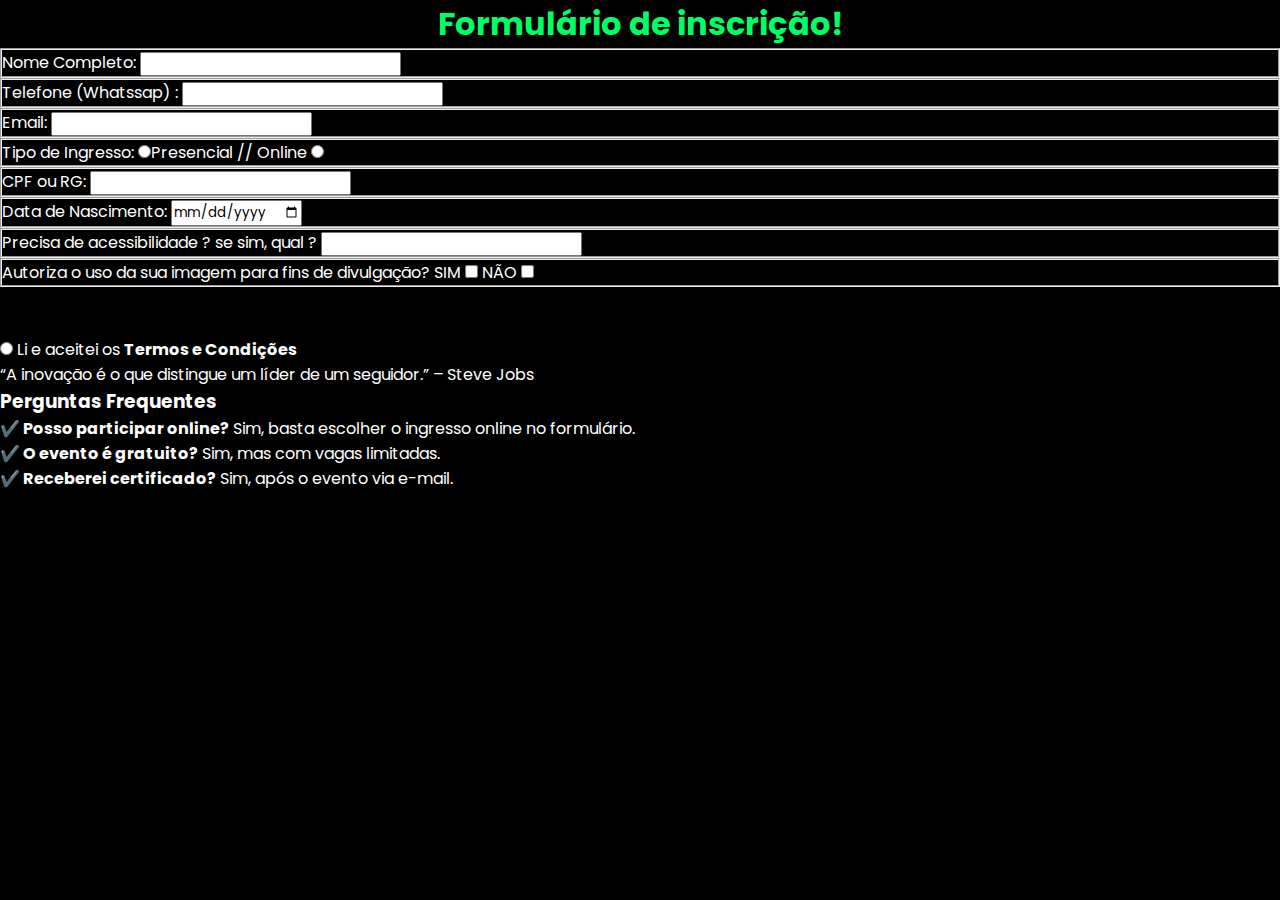
<file: formulario.html>
<!DOCTYPE html>
<html lang="pt-BR">
<head>
  <meta charset="UTF-8">
  <title>Formulário</title>
  <link rel="stylesheet" href="style.css">
</head>
<body>
   <center> 
  <h1 style="color: #00ff66;;"> Formulário de inscrição!</h1>
  </center>



<fieldset> 
   Nome Completo: 
   <input type="text">
</fieldset>

<fieldset> 
   Telefone (Whatssap) : 
   <input type="number">
</fieldset>

<fieldset> 
   Email: 
   <input type="text">
</fieldset>

<fieldset> 
   Tipo de Ingresso: 
  <input type="radio" name="opcao">Presencial  //  Online <input type="radio" name="opcao">
</fieldset>

<fieldset>
   CPF ou RG:
   <input type="number">
</fieldset>

<fieldset>
  Data de Nascimento:
   <input type="date">
</fieldset>

<fieldset>
   Precisa de acessibilidade ? se sim, qual ?
   <input type="text">
</fieldset>

<fieldset>
   Autoriza o uso da sua imagem para fins de divulgação? 
    SIM  <input type="checkbox">     NÃO  <input type="checkbox">

</fieldset>

<div class="barra-luz"></div>
<br>
<br>

   <input type="radio" name="opcao"> Li e aceitei os <strong> Termos e Condições </strong>






<blockquote class="frase">
  “A inovação é o que distingue um líder de um seguidor.” – Steve Jobs
</blockquote>

<div class="faq">
  <h3>Perguntas Frequentes</h3>
  <p><strong>✔️ Posso participar online?</strong> Sim, basta escolher o ingresso online no formulário.</p>
  <p><strong>✔️ O evento é gratuito?</strong> Sim, mas com vagas limitadas.</p>
  <p><strong>✔️ Receberei certificado?</strong> Sim, após o evento via e-mail.</p>
</div>









</body>
</html>
</file>
<file: style.css>
@import url('https://fonts.googleapis.com/css2?family=Poppins:wght@400;500;600&display=swap');

* {
  margin: 0;
  padding: 0;
  box-sizing: border-box;
  font-family: "Poppins", sans-serif;
}

body {
  background-color: #000;
  color: #fff;
}

/* wrapper da barra de pesquisa */
.search-bar-wrapper {
  position: relative;
  width: 100%;
  padding: 20px 0 10px;
}

/* logo fixa à esquerda */
.logo {
  position: absolute;
  left: 20px;
  top: 50%;
  transform: translateY(-50%);
  display: flex;
  align-items: center;
  gap: 8px;
  font-weight: bold;
  font-size: 30px;
  color: #ffffff;
  cursor: pointer;
}

/* centralização da barra */
.search-bar {
  display: flex;
  align-items: center;
  justify-content: center;
  margin: 0 auto;
  gap: 20px;
  max-width: 700px;
}



/* icone casa */
.search-bar i.fa-house {
  font-size: 20px;
  color: #fff;
  cursor: pointer;
}

.search-bar i.fa-house:hover{
  color: #646464;
  transition: 0.3s;

}

/* campo de busca */
.search-input-wrapper {
  position: relative;
  flex-grow: 1;
  max-width: 600px;
  width: 100%;
}

.search-input-wrapper input {
  width: 100%;
  padding: 10px 15px 10px 40px;
  border-radius: 20px;
  border: none;
  outline: none;
  font-size: 16px;
  color: #000;
  background-color: #121212;
}

.search-input-wrapper input:focus {
  background-color: #313131;
  transition: 0.2s;
}

/* header fixo no topo à direita */
.search-icon {
  position: absolute;
  top: 50%;
  left: 10px;
  transform: translateY(-50%);
  font-size: 16px;
  color: #313131;
}

.top-right-header {
  position: fixed;
  top: 10px;
  right: 20px;
  display: flex;
  align-items: center;
  gap: 20px;
  z-index: 999;
  color: #5c5c5c;
  padding: 15px;
}

.install {
  display: flex;
  align-items: center;
  font-weight: bold;
  font-size: 14px;
}

.install .icon {
  width: 16px;
  margin-right: 5px;
}

.icons {
  display: flex;
  align-items: center;
  gap: 15px;
}

.icon {
  width: 20px;
  cursor: pointer;
}

.profile {
  width: 30px;
  height: 30px;
  border-radius: 50%;
}

.notification {
  position: relative;
}

.icon-button {
  background: none;
  border: none;
  color: #5c5c5c;
  font-size: 18px;
  cursor: pointer;
  display: flex;
  align-items: center;
  justify-content: center;
  padding: 5px;
  border-radius: 5px;
  transition: background-color 0.2s;
}

.icon-button:hover {
  background-color: rgba(255, 255, 255, 0.1);
}




/* layout principal */
.conteiner {
  display: flex;
  height: calc(100vh - 80px);
  gap: 10px;
  padding: 10px;
}

.conteiner-left, .conteiner-main {
  background-color: #121212;
  border-radius: 15px;
  padding: 10px;
  display: flex;
  flex-direction: column;
  gap: 10px;
}

.conteiner-left {
  width: 20%;
}

.conteiner-main {
  width: 80%;
}

/* responsividade */
@media (max-width: 768px) {
  .conteiner {
    flex-direction: column;
    height: auto;
  }

  .conteiner-left, .conteiner-main {
    width: 100%;
  }

  .search-bar {
    flex-direction: column;
    gap: 10px;
  }

  .logo {
    position: static;
    transform: none;
    justify-content: center;
    margin-bottom: 10px;
  }
}

/* container da barra lateral esquerda */
.sidebar-left {
  display: flex;
  flex-direction: column;
  gap: 15px;
  height: 100%;
}

/* cabeçalho da biblioteca */
.library-header {
  display: flex;
  justify-content: space-between;
  align-items: center;
}

.library-header h2 {
  font-size: 18px;
}

.create-btn {
  background: none;
  border: none;
  color: #fff;
  font-weight: bold;
  cursor: pointer;
  display: flex;
  align-items: center;
  gap: 5px;
}

/* filtros */
.library-filters {
  display: flex;
  gap: 10px;
}

.library-filters button {
  background-color: #282828;
  border: none;
  color: #fff;
  padding: 5px 10px;
  border-radius: 20px;
  font-size: 14px;
  cursor: pointer;
}

/* busca e ordenação */
.library-search-sort {
  display: flex;
  justify-content: space-between;
  align-items: center;
  color: #b3b3b3;
}

/* lista */
.library-list {
  list-style: none;
  overflow-y: auto;
  max-height: 100%;
  display: flex;
  flex-direction: column;
  gap: 15px;
  padding-right: 5px;
}

.library-list li:hover{
    background-color: #313131;
}

.library-list li {
  display: flex;
  gap: 10px;
  align-items: center;
  cursor: pointer;
}

.library-list li img {
  width: 48px;
  height: 48px;
  border-radius: 6px;
  object-fit: cover;
}

.library-list li div {
  display: flex;
  flex-direction: column;
}

.library-list li strong {
  font-size: 14px;
  white-space: nowrap;
  overflow: hidden;
  text-overflow: ellipsis;
}

.library-list li p {
  font-size: 12px;
  color: #b3b3b3;
}




.main-content {
  padding: 20px;
  background-color: #121212;
  color: #fff;
  overflow-y: auto;
}

/* Botões de filtro */
.filter-buttons {
  display: flex;
  gap: 10px;
  margin-bottom: 20px;
}

.filter-buttons button {
  padding: 6px 16px;
  background-color: #2a2a2a;
  border: none;
  border-radius: 999px;
  color: #fff;
  cursor: pointer;
}

.filter-buttons button.active {
  background-color: #fff;
  color: #000;
}

/* lista horizontal */
.quick-playlists {
  display: flex;
  gap: 12px;
  overflow-x: auto;
  margin-bottom: 30px;
}


.playlist-item {
  background: #242424;
  padding: 10px;
  display: flex;
  align-items: center;
  gap: 10px;
  min-width: 250px;
  border-radius: 8px;
  cursor: pointer;
}

.playlist-item img {
  width: 48px;
  height: 48px;
  border-radius: 4px;
}

.playlist-item:hover{
    background-color: #313131;
}

/* sessões sextou, feito para... */
.section {
  margin-bottom: 40px;
  
}

.section-header {
  display: flex;
  justify-content: space-between;
  align-items: center;
  margin-bottom: 20px;
}

.section-header h2 {
  font-size: 24px;
}

.section-header a {
  font-size: 14px;
  color: #b3b3b3;
  text-decoration: none;
}

/* cards de musica */
.card-list {
  display: flex;
  gap: 20px;
  flex-wrap: wrap;
}

.music-card {
  background: #181818;
  padding: 16px;
  border-radius: 8px;
  width: 180px;
  cursor: pointer;
  transition: background 0.3s;
}

.music-card:hover {
  background: #282828;
}

.music-card img {
  width: 100%;
  border-radius: 4px;
  margin-bottom: 10px;
}

.music-card strong {
  display: block;
  font-size: 16px;
  margin-bottom: 4px;
}

.music-card p {
  font-size: 13px;
  color: #b3b3b3;
}




.player-bar {
  position: fixed;
  bottom: 0;
  left: 0;
  right: 0;
  height: 90px;
  background-color: #000;
  display: flex;
  align-items: center;
  justify-content: space-between;
  padding: 0 20px;
  z-index: 999;
}

/* INFORMAÇOES DA MUSICA */
.music-info {
  display: flex;
  align-items: center;
  gap: 15px;
}

.music-info img {
  width: 60px;
  height: 60px;
  border-radius: 6px;
}

.music-text {
  display: flex;
  flex-direction: column;
}

.music-text h4 {
  margin: 0;
  font-size: 16px;
}

.music-text p {
  margin: 0;
  font-size: 13px;
  color: #ccc;
}

.music-info button {
  margin-left: 10px;
  background: none;
  border: 1px solid white;
  border-radius: 50%;
  width: 24px;
  height: 24px;
  color: white;
  font-size: 16px;
  cursor: pointer;
}

/* CONTROLES CENTRAIS */
.controls {
  flex: 1;
  display: flex;
  flex-direction: column;
  align-items: center;
  justify-content: center;
}

.buttons {
  display: flex;
  gap: 20px;
  align-items: center;
  margin-bottom: 5px;
}

.buttons button {
  background: none;
  border: none;
  cursor: pointer;
  font-size: 16px;
  color: rgb(139, 139, 139);
}

.buttons button:hover {
  font-size: 17px;
  color: rgb(255, 255, 255);
  transition: 0.2s;
}

/* BARRA DE PROGRESSO */
.progress-bar {
  display: flex;
  align-items: center;
  width: 100%;
  max-width: 500px;
  gap: 10px;
  font-size: 12px;
  color: #ccc;
}

.bar {
  flex: 1;
  height: 4px;
  background-color: #555;
  border-radius: 3px;
  overflow: hidden;
}

.progress {
  width: 55%; 
  height: 100%;
  background-color: white;
}


.progress:hover {
  background-color: #1b8600;
  transition: 0.1s;
}

/* CONTROLES EXTRAS */
.more-controls {
  display: flex;
  align-items: center;
  gap: 10px;
}

.more-controls button {
  background: none;
  border: none;
  cursor: pointer;
  font-size: 15px;
  color: rgb(139, 139, 139);
}

.more-controls button:hover{
  font-size: 16px;
  color: rgb(255, 255, 255);
  transition: 0.2s;
}

.volume-bar {
  width: 80px;
  height: 4px;
  background-color: #555;
  border-radius: 3px;
  overflow: hidden;
}


.volume-fill {
  width: 70%; 
  height: 100%;
  background-color: white;
}

.volume-fill:hover{
  background-color: #1b8600;
  transition: 0.1s;
}
</file>
